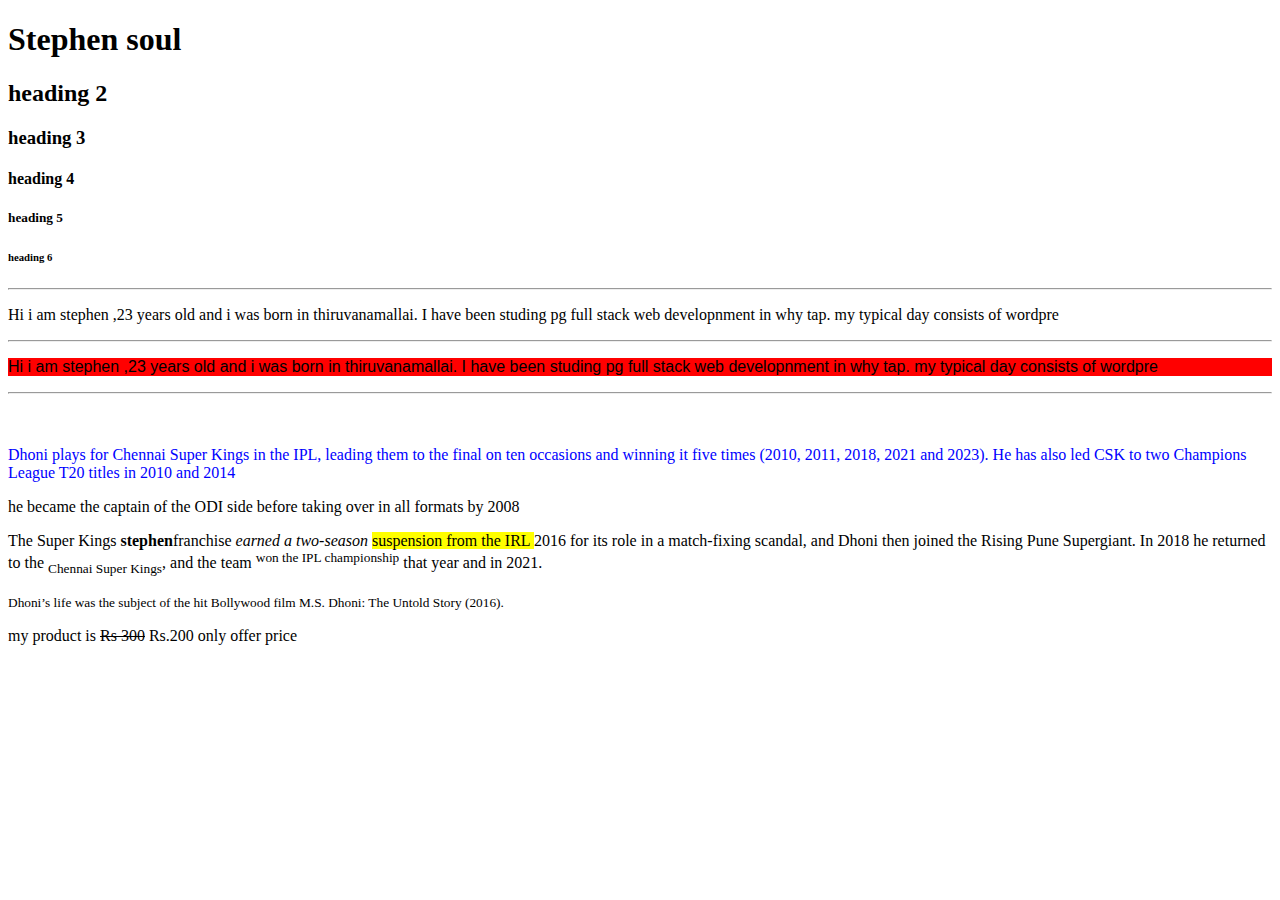
<file: index.html/index.html>
<!DOCTYPE html>
<html>
<head>
    <title> Stephen </title>
</head>
<body>
    <!-- HTML HEADING TAGS TUTORIAL--> 
    <h1> Stephen soul</h1>

    <h2> heading 2</h2>
    <h3> heading 3</h3>
    <h4> heading 4</h4>
    <h5> heading 5</h5>
    <h6> heading 6</h6>
    <hr>
    
    <p>
        Hi i am stephen ,23 years old and i was born in thiruvanamallai. I have been studing pg full stack web developnment in why tap. my typical day consists of wordpre
     </p>

    <hr>
    <p style="background-color:red;text align:center;font-family:arial;">
        Hi i am stephen ,23 years old and i was born in thiruvanamallai. I have been studing pg full stack web developnment in why tap. my typical day consists of wordpre
    </pr>
        <br>
        <hr>
    <p style="color:blue;font-size: 50px:"    
    Dhoni plays for Chennai Super Kings in the IPL, leading them to the final on ten occasions and winning it five times (2010, 2011, 2018, 2021 and 2023). He has also led CSK to two Champions League T20 titles in 2010 and 2014
    <br><br><br>
    Dhoni plays for Chennai Super Kings in the IPL, leading them to the final on ten occasions and winning it five times (2010, 2011, 2018, 2021 and 2023). He has also led CSK to two Champions League T20 titles in 2010 and 2014
    </p>
    <p Born in Ranchi, Dhoni made his first class debut for Bihar in 1999. He made his debut for the Indian cricket team on 23 December 2004 in an ODI against Bangladesh and played his first test a year later against Sri Lanka. In 2007,<br>
         he became the captain of the ODI side before taking over in all formats by 2008
    <!-- HTML FORMATTING TAGS-->
    <p style="fomt size":20px;">The Super Kings <b>stephen</b>franchise<i> earned a two-season</i> <mark>suspension from the IRL </mark> 2016 for its role in a match-fixing scandal, and Dhoni then joined the Rising Pune Supergiant. In 2018 he returned to the <sub>Chennai Super Kings</sub>, and the team <sup>won the IPL championship</sup> that year and in 2021.    
    <p> <small>Dhoni’s life was the subject of the hit Bollywood film M.S. Dhoni: The Untold Story (2016).</small></p>
    <p>my product is <del>Rs 300</del> Rs.200 only offer price</p>
    </body>
    </html>
</file>
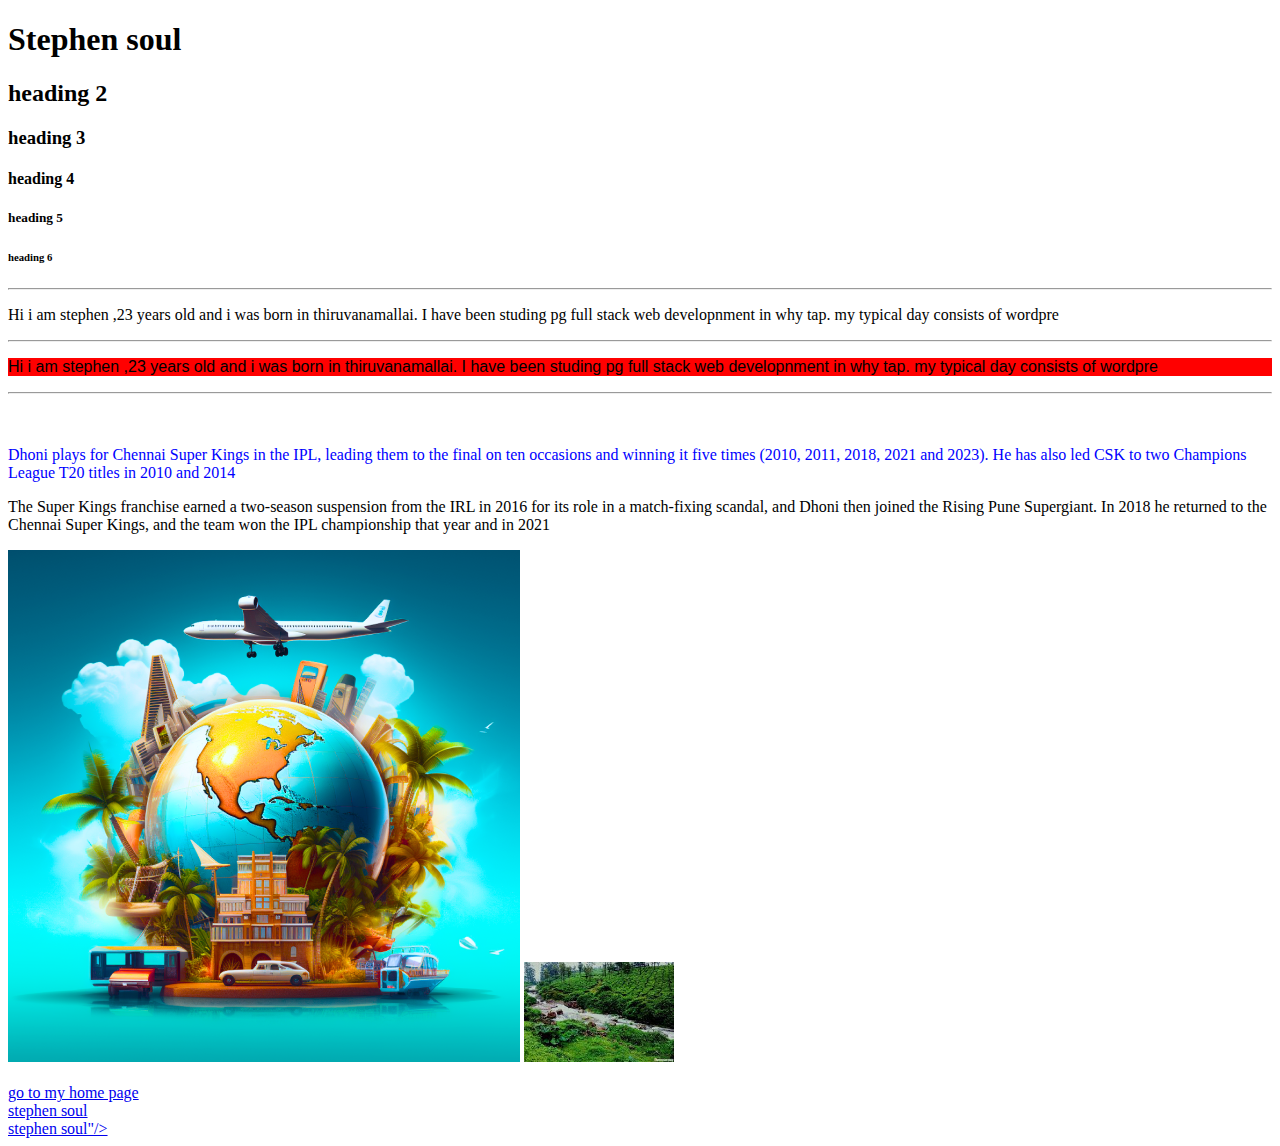
<file: index.html/indea.html>
<!DOCTYPE html>
<html>
<head>
    <title> Stephen </title>
</head>
<body>
    <!---<H1> Stephen</H1>--->
    <h1> Stephen soul</h1>

    <h2> heading 2</h2>
    <h3> heading 3</h3>
    <h4> heading 4</h4>
    <h5> heading 5</h5>
    <h6> heading 6</h6>
    <hr>
    
    <p>
        Hi i am stephen ,23 years old and i was born in thiruvanamallai. I have been studing pg full stack web developnment in why tap. my typical day consists of wordpre
     </p>

    <hr>
    <p style="background-color:red;text align:center;font-family:arial;">
        Hi i am stephen ,23 years old and i was born in thiruvanamallai. I have been studing pg full stack web developnment in why tap. my typical day consists of wordpre
    </pr>
        <br>
        <hr>
    <p style="color:blue;font-size: 50px:"    
    Dhoni plays for Chennai Super Kings in the IPL, leading them to the final on ten occasions and winning it five times (2010, 2011, 2018, 2021 and 2023). He has also led CSK to two Champions League T20 titles in 2010 and 2014
    <br><br><br>
    Dhoni plays for Chennai Super Kings in the IPL, leading them to the final on ten occasions and winning it five times (2010, 2011, 2018, 2021 and 2023). He has also led CSK to two Champions League T20 titles in 2010 and 2014
    </p>
    <p>The Super Kings franchise earned a two-season suspension from the IRL in 2016 for its role in a match-fixing scandal, and Dhoni then joined the Rising Pune Supergiant. In 2018 he returned to the Chennai Super Kings, and the team won the IPL championship that year and in 2021</p>

    <a href="https://www.instagram.com/reel/C4ckPHLy4Sf/?utm_source=ig_web_copy_link"></a><img src="images/image 2.png"</a> 
    <img src="images/image4.jpg" style ="width=100px;height:100px;"alt="valparai" title="valaparai"/>
    <br>
    <br>
    <a href ="index.html">go to my home page
        <br>
        <a href="https://www.instagram.com/mr_unluckysoul/">stephen soul</a>
        <br>
        <a href="https://www.instagram.com/mr_unluckysoul/"  title="_blank">stephen soul"/>
</body>
</html>
</file>
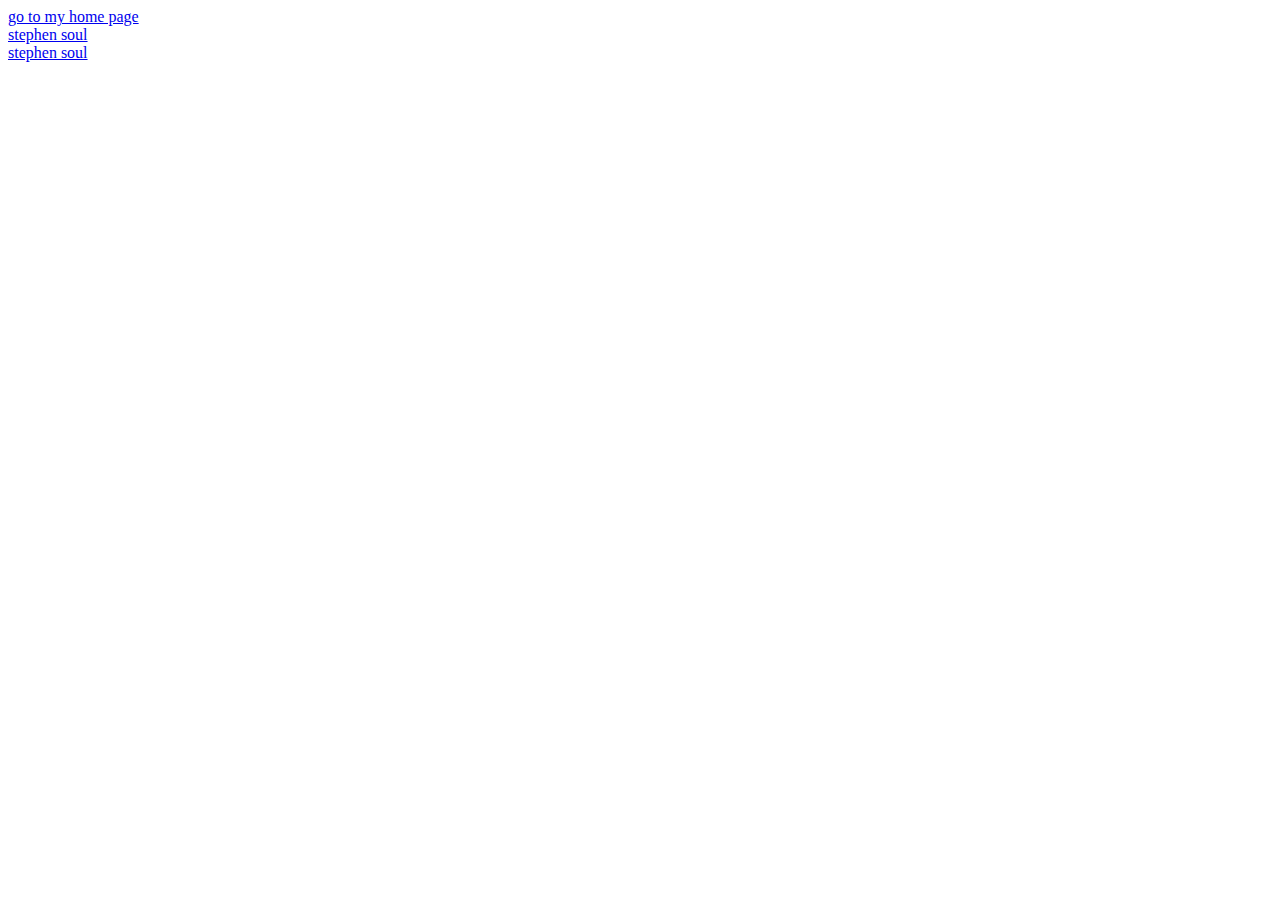
<file: index.html/link.html>
<!DOCTYPE html>
<html>
<head>
<title> Stephen </title>
</head>
<body>
<a href ="index.html">go to my home page
<br>
<a href="https://www.instagram.com/mr_unluckysoul/">stephen soul</a>
<br>
<a href="https://www.instagram.com/mr_unluckysoul/" target="_blank">stephen soul</a
</body>
</html>
</file>
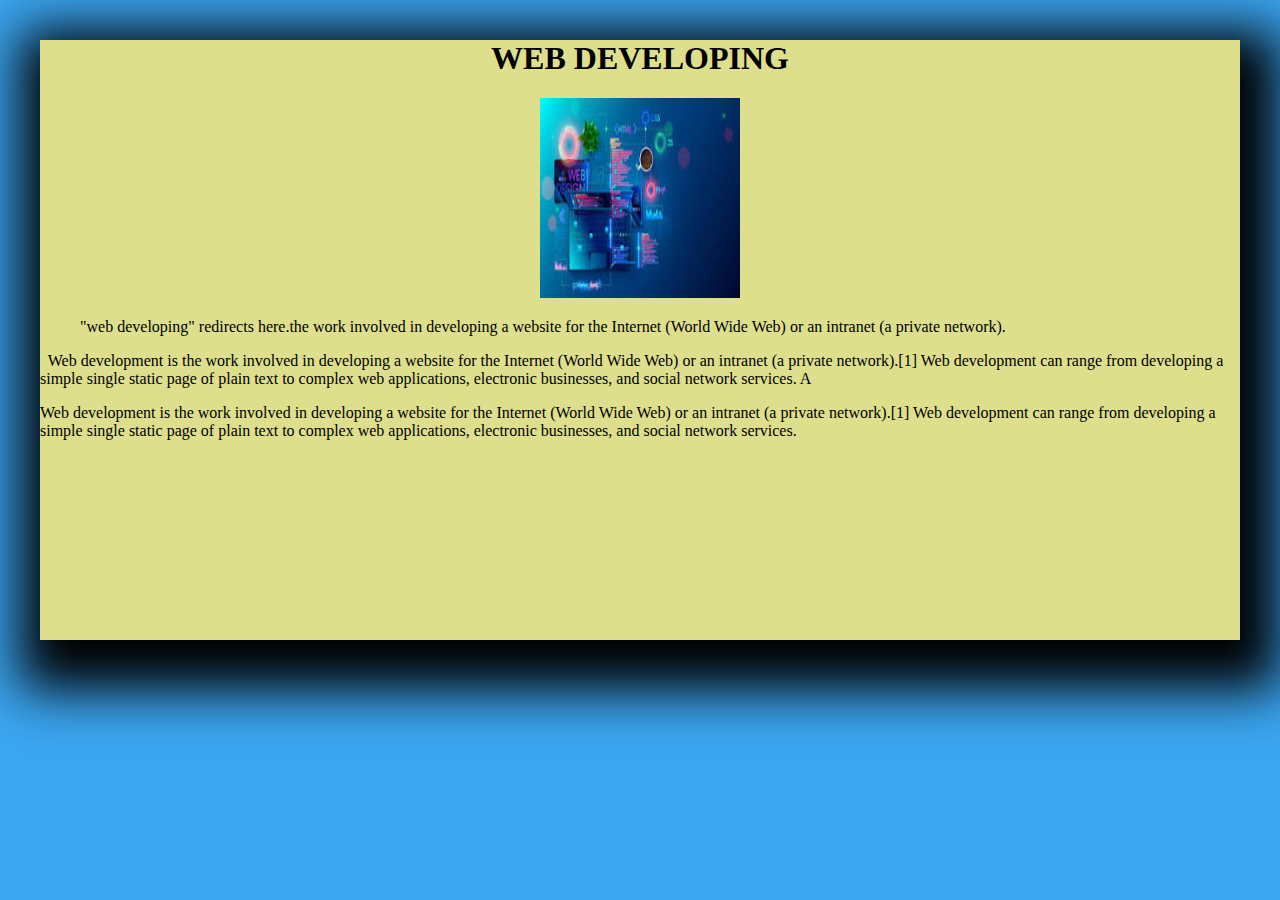
<file: index.html/new1.html>
<!DOCTYPE html>
<html lang="en">
<head>
    <meta charset="UTF-8">
    <meta name="viewport" content="width=device-width, initial-scale=1.0">
    <title>Document</title>
    <style>
        body{
            background-color: rgb(59, 166, 241);
            box-shadow: 10px 20px 50px 30px ;
            margin: 40px;
        }
        .DIV1{
            background-color: rgb(221, 223, 141);
            width: auto;
            height: 600px;
            margin: 0px;
        
            
            
        }
      
    </style>
    </head>
<body>
    <DIV class="DIV1">
        <center>
            <h1>
               WEB DEVELOPING
            </h1>
        </center>
      
        <center><img src="./download (3).jpg" width="200px" height="200px"></center>
        <P>
            <blockquote>"web developing" redirects here.the work involved in developing a website for the Internet (World Wide Web) or an intranet (a private network).  </blockquote><p clsss="cla"> &nbsp;
                Web development is the work involved in developing a website for the Internet (World Wide Web) or an intranet (a private network).[1] Web development can range from developing a simple single static page of plain text to complex web applications, electronic businesses, and social network services. A 
    </p>Web development is the work involved in developing a website for the Internet (World Wide Web) or an intranet (a private network).[1] Web development can range from developing a simple single static page of plain text to complex web applications, electronic businesses, and social network services. 

        
    </DIV>
</body>
</html>
</file>
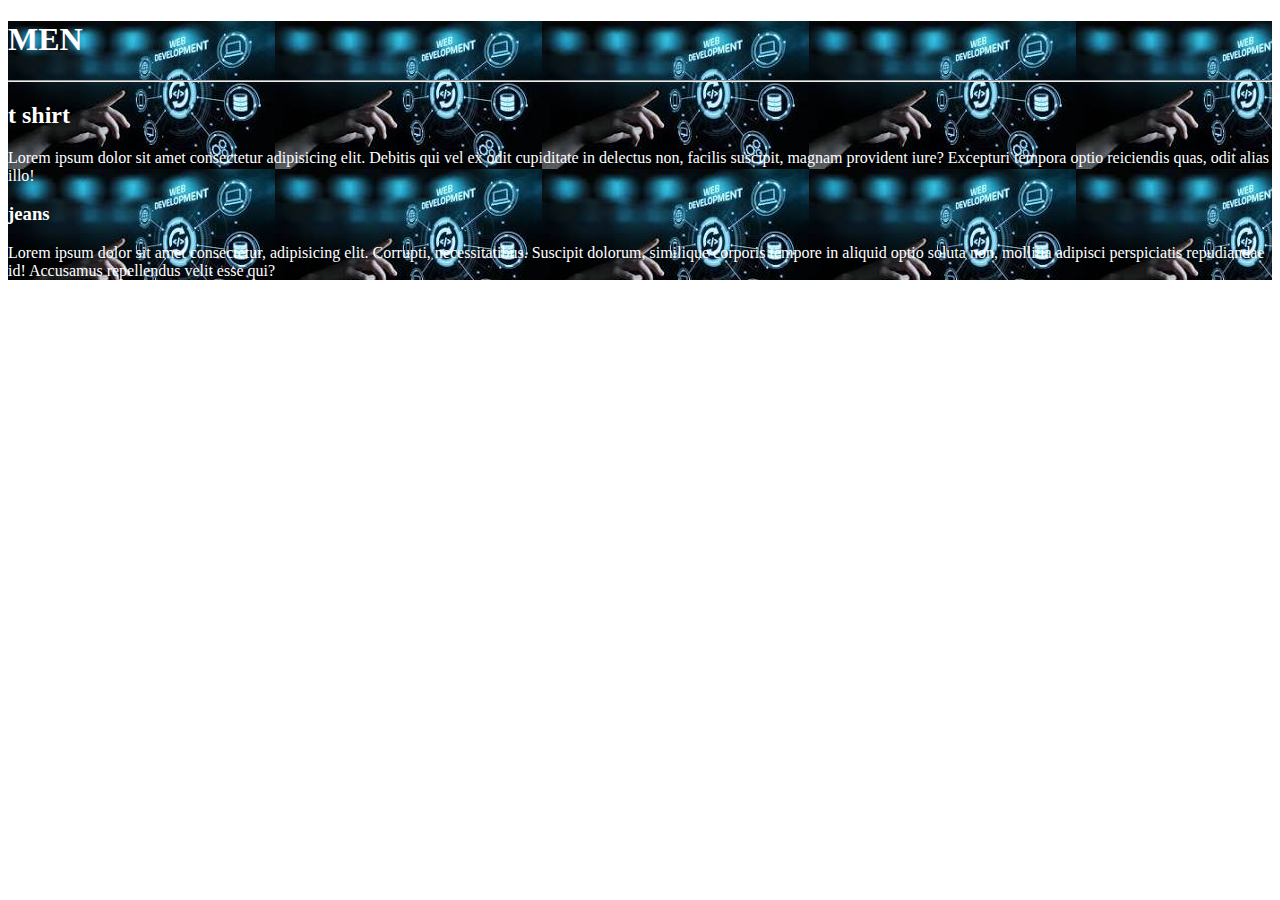
<file: index.html/stephen.html>
<!DOCTYPE html>
<html lang="en">
<head>
    <meta charset="UTF-8">
    <meta name="viewport" content="width=<d>, initial-scale=1.0">
    <title>Document</title>
    <link rel="stylesheet" href="./srephen.css">
</head>
<body>
    <section> 
        <main>
            <div id="style">
                     <h1> MEN </h1>
                     <hr>
                     <h2>t shirt</h2>
                     <p>
                        
                        Lorem ipsum dolor sit amet consectetur adipisicing elit.
                         Debitis qui vel ex odit cupiditate in delectus non, facilis suscipit,
                          magnam provident iure? Excepturi tempora optio reiciendis quas, odit alias illo!

                     </p>
                     <h3>jeans</h3>
                          <p>
                        
                            Lorem ipsum dolor sit amet consectetur, adipisicing elit. Corrupti,
                             necessitatibus. Suscipit dolorum, similique corporis tempore in aliquid 
                             optio soluta non, mollitia adipisci perspiciatis
                             repudiandae id! Accusamus repellendus velit esse qui?
                     </p>
                    </div>
        </main>
    </section>
</body>
</html>
</file>
<file: index.html/srephen.css>
#style{
    
    background-image:url(./images/download\ \(1\).jpg);
    color: white;
    
}
</file>
